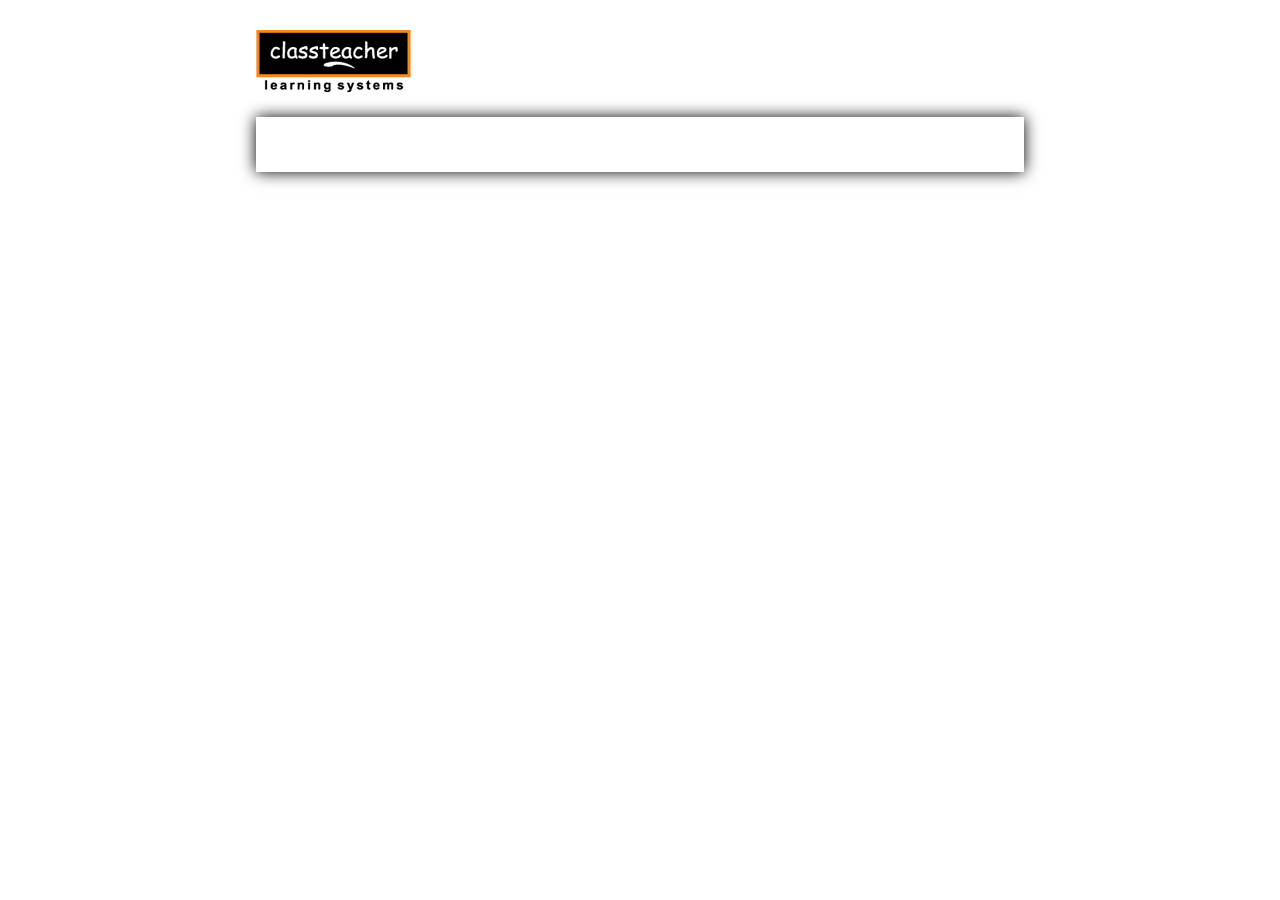
<file: index.html>
<!DOCTYPE html>
<html>
<head>
	<title>ClassTeacher</title>
	<meta charset="utf-8">
    <meta name="viewport" content="width=device-width, initial-scale=1.0">
	<link rel="stylesheet" type="text/css" href="css/animate.css">
	<link rel="stylesheet" type="text/css" href="css/style.css">
	<script type="text/javascript" src="js/jquery.js"></script>
</head>
<!-- <body> -->
<body oncontextmenu="return false" onkeydown="return false;" onmousedown="return false;">
	<div class="container">
		 <div id="header">
		   <div class="logo"><img src="img/logo.png"> <h3></h3></div>	
        </div>
        <div class="mcqWrapper">
		<div id="question"></div>
		<div id="ansContainer">
		</div>
		<div class="options">
			<div class="right">
				<img src="img/happy.png">
				<h4>Well Done...</h4>
			</div>
			<div class="wrong">
				<img class="sad" src="img/sad.png">
			   <h4></h4>
			   <button id="tryAgain">Try Again</button>
			</div>
			<div class="viewAns">
				<img class="sad" src="img/sad.png">
				<h4></h4>
			    <button id="viewAns">Show Answer</button>
			</div>
			<div class="navButton">
				<img src="img/next.png" id="prev" class="navigation">
				<img src="img/prev.png" id="next" class="navigation">
			</div>
		</div>
	</div>
	</div>
<script type="text/javascript" src="data/data.js"></script>
<script type="text/javascript" src="js/script.js"></script>

</body>
</html>
</file>
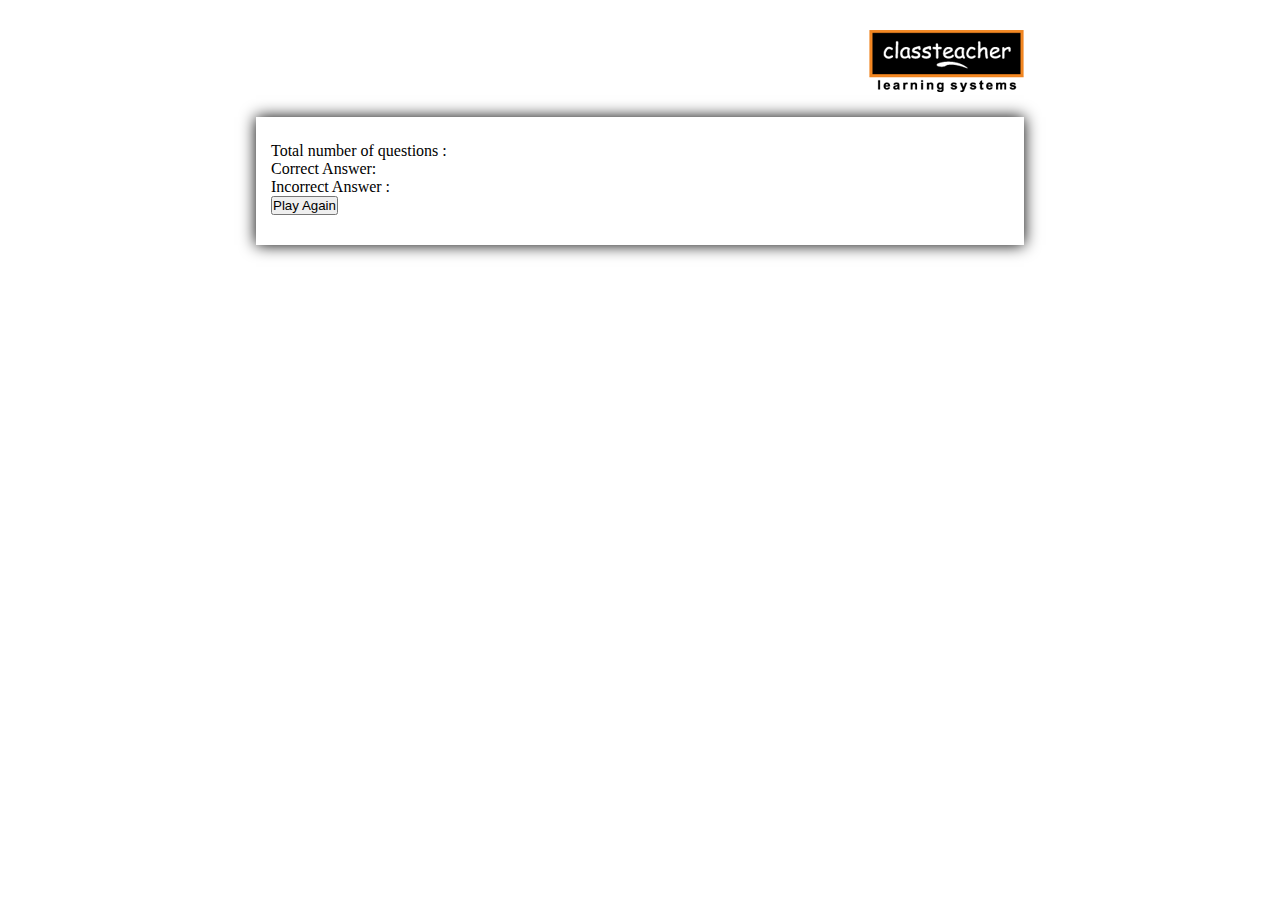
<file: main.html>
<!DOCTYPE html>
<html>
<head>
	<title>ClassTeacher</title>
	<meta charset="utf-8">
    <meta name="viewport" content="width=device-width, initial-scale=1.0">
	<link rel="stylesheet" type="text/css" href="css/animate.css">
	<link rel="stylesheet" type="text/css" href="css/style.css">
	<script type="text/javascript" src="js/jquery.js"></script>
</head>
<body>
<!-- <body oncontextmenu="return false" onkeydown="return false;" onmousedown="return false;"> -->
	<div class="container">
		 <div id="header">
		   <div class="logo"> <h3><span></span></h3><img src="img/logo.png"></div>	
        </div>
        <div class="mcqWrapper">
		<div id="question"></div>
		<div id="ansContainer">
		</div>
		<div class="displayScore">
			<p>Total number of questions : <span id='noOfQuest'></span></p>
			<p>Correct Answer: <span id='CorrAns'></span></p>
			<p>Incorrect Answer : <span id='incorrectAns'></span></p>
			<p><button id='PlayAgain'>Play Again</button></p>
		</div>
		<div class="options">
			<div class="right">
				<img src="img/happy.png">
				<h4>Well Done...</h4>
			</div>
			<div class="wrong">
				<img class="sad" src="img/sad.png">
			   <h4></h4>
			   <button id="tryAgain">Try Again</button>
			</div>
			<div class="viewAns">
				<img class="sad" src="img/sad.png">
				<h4></h4>
			    <button id="viewAns">Show Answer</button>
			</div>
			<div class="navButton">
				<!-- <img src="img/next.png" id="prev" class="navigation"> -->
				<p id='checkScore'>Check your score </p>
				<img src="img/prev.png" id="next" class="navigation">
			</div>
		</div>
	</div>
	</div>
<script type="text/javascript" src="data/data.js"></script>
<script type="text/javascript" src="js/script.js"></script>

</body>
</html>
</file>
<file: css/style.css>
* {
  margin: 0px;
  padding: 0px;
}
body {
  height: 100vh;
  /*background: radial-gradient(#673AB7, #00968859);*/
}
#question {} #ansContainer .ans {
  display: flex;
  margin: 10px;
}
#ansContainer {
  display: flex;
  flex-direction: column;
  float: left;
  width: 50%;
}
.right {
  color: green;
}
.wrong {
  color: red;
}
#tryAgain {
  padding: 10px 31px;
  font-size: 21px;
  cursor: pointer;
  color: #fff;
  background: #03A9F4;
  border: none;
  border-radius: 6px;
}
.options h4 {
  margin: 0px;
  font-size: 31px;
  margin-bottom: 10px;
  font-family: cursive;
}
.options {
  text-align: center;
  float: left;
  width: 50%
}
.options div {
  display: none;
}
.viewAns h4 {
  color: red;
}
.viewAns button {
  padding: 10px 31px;
  font-size: 21px;
  cursor: pointer;
  color: #fff;
  background: #03A9F4;
  border: none;
  border-radius: 6px;
}
#header .logo h3 {
  flex-grow: 1;
  text-align: center;
  font-family: cursive;
  font-size: 28px;
  color: #fff;
}
#header .logo {
  margin: 0px auto;
  display: flex;
  align-items: center;
}
#header {
  margin-bottom: 25px;
  margin-top: 15px;
}
.container {
  max-width: 768px;
  margin: 0px auto;
  margin: auto;
  padding: 15px;
}
.mcqWrapper {
  background: #fff;
  padding: 15px;
  padding-bottom: 15px;
  padding-bottom: 30px;
  /*border: 10px solid #ff5996;*/
  box-shadow: 0px 0px 15px #000;
  overflow: auto;
}
#question {
  text-align: center;
  font-size: 30px;
  margin-top: 10px;
  margin-bottom: 10px;
}
#ansContainer .ans input {
  margin-right: 15px;
  display: inline-block;
  cursor: pointer;
}
#ansContainer .ans p:hover {
  transition: all 0.5s;
  color: #000;
}
#ansContainer .ans label {
  font-size: 20px;
  font-family: sans-serif;
  cursor: pointer;
  transition: all 0.5s;
  color: #3e3e3e;
}
.right img {
  width: 100px;
}
.sad {
  width: 100px;
}
.navButton img {
  width: 50px;
  margin: 10px;
  cursor: pointer;
}
.navButton {
  display: none;
}
#prev {
  display: none;
}
/*styleing the radio button*/

/* Customize the label (the container) */

.labelContainer {
  display: block;
  position: relative;
  padding-left: 40px;
  margin-bottom: 12px;
  cursor: pointer;
  font-size: 22px;
  -webkit-user-select: none;
  -moz-user-select: none;
  -ms-user-select: none;
  user-select: none;
}
/* Hide the browser's default radio button */

.labelContainer input {
  position: absolute;
  opacity: 0;
  cursor: pointer;
  height: 0;
  width: 0;
}
/* Create a custom radio button */

.checkmark {
  position: absolute;
  top: 0;
  left: 0;
  height: 20px;
  width: 20px;
  background-color: #eee;
  border-radius: 50%;
  border: 1px solid #2196F3;
}
/* On mouse-over, add a grey background color */

.labelContainer:hover input ~ .checkmark {
  background-color: #ccc;
}
/* When the radio button is checked, add a blue background */

.labelContainer input:checked ~ .checkmark {
  background-color: #2196F3;
}
/* Create the indicator (the dot/circle - hidden when not checked) */

.checkmark:after {
  content: "";
  position: absolute;
  display: none;
}
/* Show the indicator (dot/circle) when checked */

.labelContainer input:checked ~ .checkmark:after {
  display: block;
}
/* Style the indicator (dot/circle) */

.labelContainer .checkmark:after {
  top: 5px;
  left: 5px;
  width: 10px;
  height: 10px;
  border-radius: 50%;
  background: white;
}
</file>
